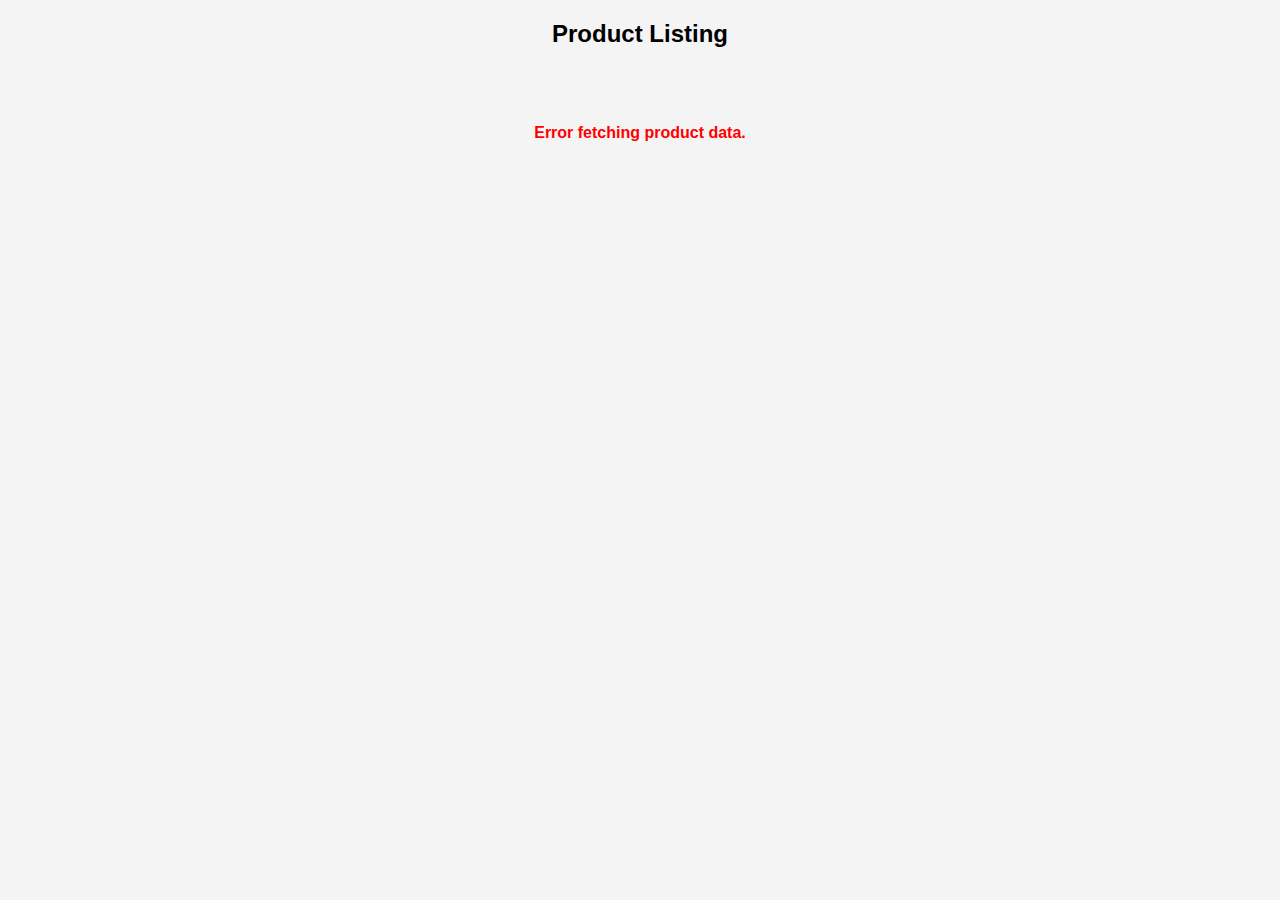
<file: Task 2 Product-Listing/index.html>
<!DOCTYPE html>
<html lang="en">
<head>
  <meta charset="UTF-8">
  <title>Product Listing</title>
  <link rel="stylesheet" href="task9.css">
</head>
<body>

<h2>Product Listing</h2>

<div id="products"></div>
<p id="error"></p>

<script src="task9.js"></script>
</body>
</html>
</file>
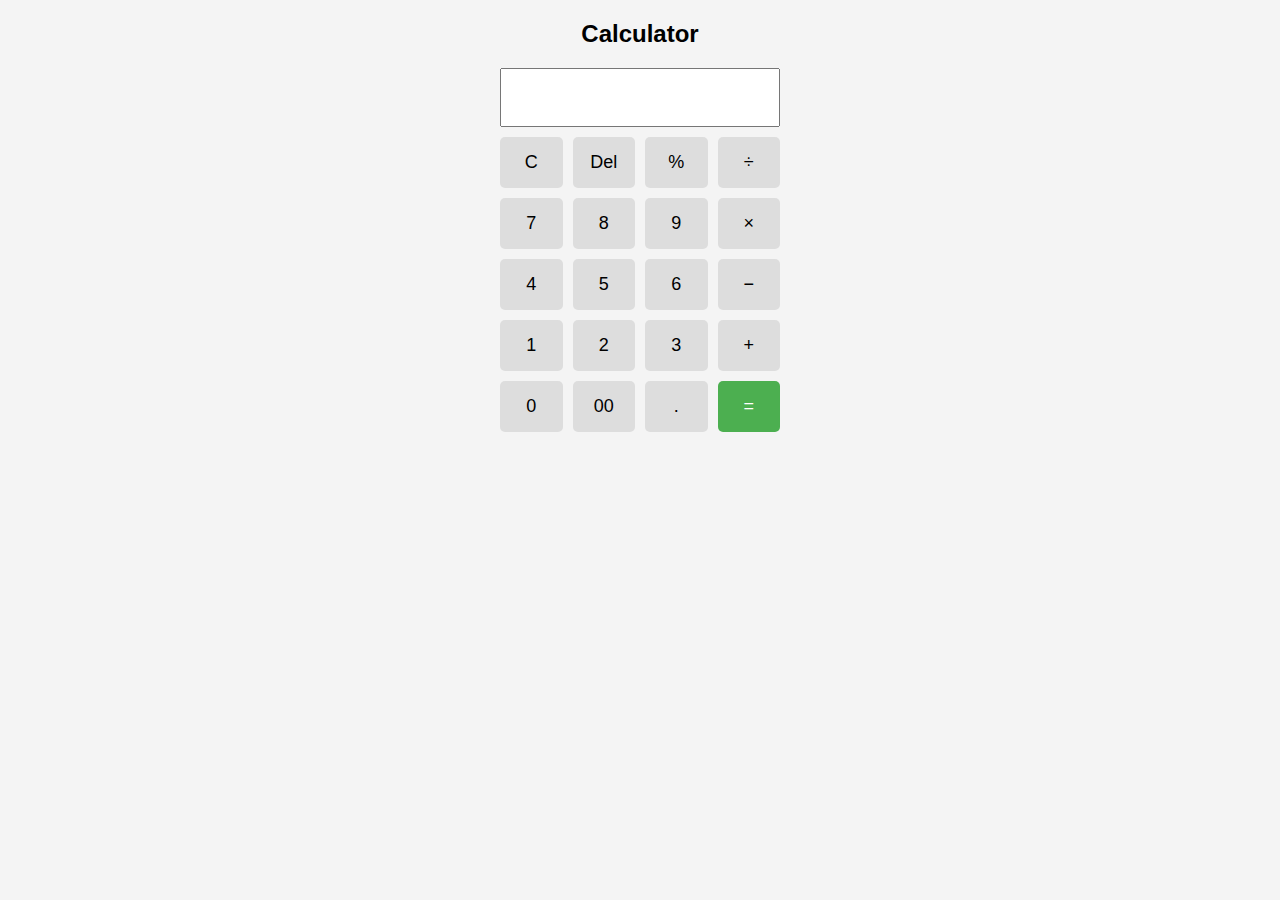
<file: Task 1 Calculator/index1.html>
<!DOCTYPE html>
<html lang="en">
<head>
  <meta charset="UTF-8">
  <title>Calculator</title>
  <link rel="stylesheet" href="task09.css">
</head>
<body>

<h2>Calculator</h2>

<div class="calculator">
  <input type="text" id="display" readonly>

  <button onclick="clearDisplay()">C</button>
  <button onclick="deleteChar()">Del</button>
  <button onclick="appendValue('%')">%</button>
  <button onclick="appendValue('/')">÷</button>

  <button onclick="appendValue('7')">7</button>
  <button onclick="appendValue('8')">8</button>
  <button onclick="appendValue('9')">9</button>
  <button onclick="appendValue('*')">×</button>

  <button onclick="appendValue('4')">4</button>
  <button onclick="appendValue('5')">5</button>
  <button onclick="appendValue('6')">6</button>
  <button onclick="appendValue('-')">−</button>

  <button onclick="appendValue('1')">1</button>
  <button onclick="appendValue('2')">2</button>
  <button onclick="appendValue('3')">3</button>
  <button onclick="appendValue('+')">+</button>

  <button onclick="appendValue('0')">0</button>
  <button onclick="appendValue('00')">00</button>
  <button onclick="appendValue('.')">.</button>
  <button class="equal" onclick="calculate()">=</button>
</div>

<script src="task09.js"></script>
</body>
</html>
</file>
<file: Task 2 Product-Listing/task9.css>
body {
  font-family: Arial, sans-serif;
  background: #f4f4f4;
  text-align: center;
}

#products {
  display: grid;
  grid-template-columns: repeat(auto-fit, minmax(200px, 1fr));
  gap: 15px;
  padding: 20px;
}

.product {
  background: white;
  padding: 10px;
  border-radius: 8px;
}

.product img {
  width: 100px;
  height: 100px;
  object-fit: contain;
}

#error {
  color: red;
  font-weight: bold;
}
</file>
<file: Task 1 Calculator/task09.css>
body {
  font-family: Arial, sans-serif;
  background: #f4f4f4;
  text-align: center;
}

.calculator {
  width: 280px;
  margin: 20px auto;
  display: grid;
  grid-template-columns: repeat(4, 1fr);
  gap: 10px;
}

#display {
  grid-column: span 4;
  height: 45px;
  font-size: 20px;
  text-align: right;
  padding: 5px;
}

button {
  padding: 15px;
  font-size: 18px;
  border: none;
  background: #ddd;
  cursor: pointer;
  border-radius: 5px;
}

button:hover {
  background: #bbb;
}

button:active {
  background: #999;
}

.equal {
  background: #4CAF50;
  color: white;
}
</file>
